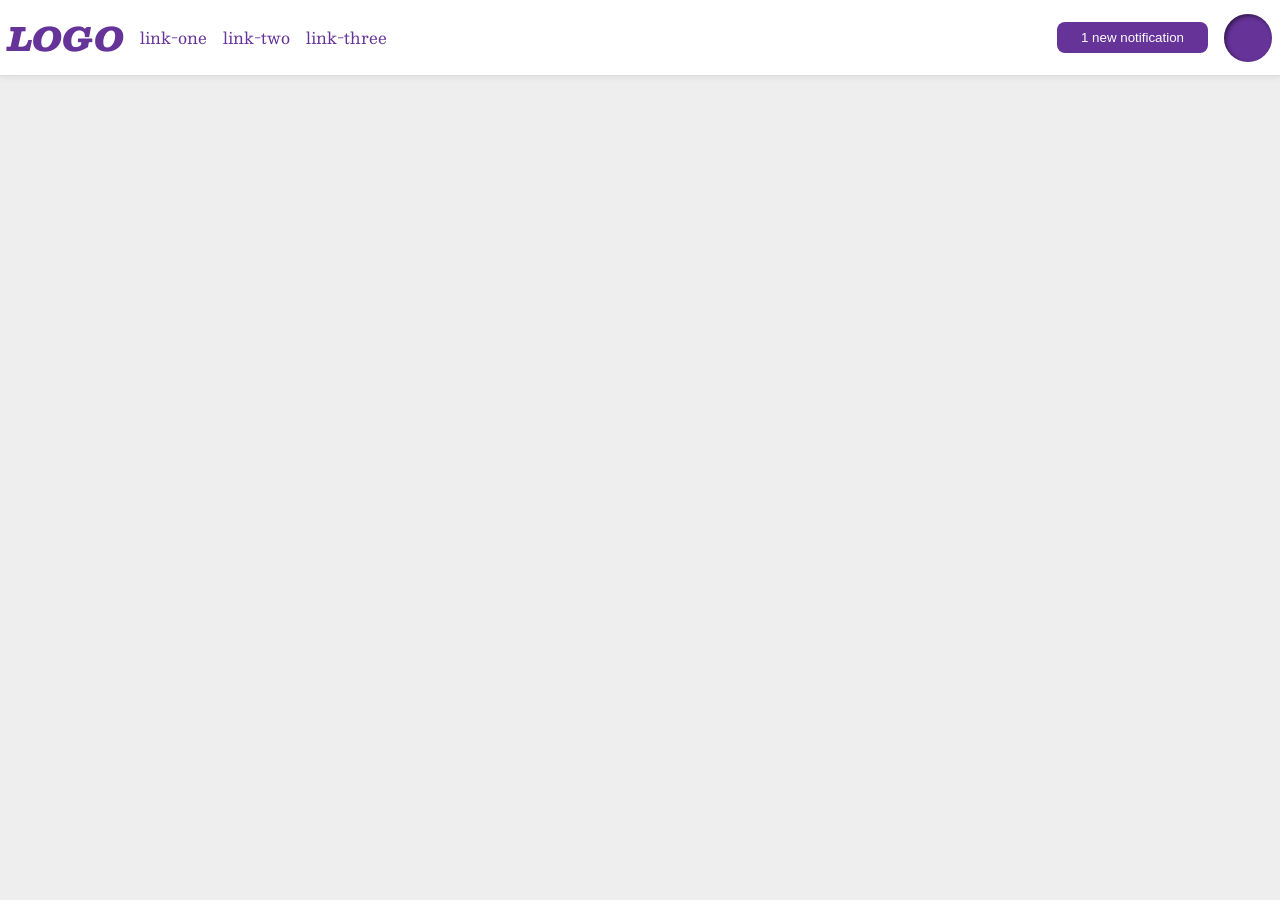
<file: foundations/flex/03-flex-header-2/index.html>
<!DOCTYPE html>
<html lang="en">
  <head>
    <meta charset="UTF-8">
    <meta http-equiv="X-UA-Compatible" content="IE=edge">
    <meta name="viewport" content="width=device-width, initial-scale=1.0">
    <title>Flex Header 2</title>
    <link rel="stylesheet" href="style.css">
  </head>
  <body>
    <div class="header">
      <div class = "left">
        <div class="logo">
          LOGO
        </div>
        <ul class="links">
          <li><a href="https://google.com">link-one</a></li>
          <li><a href="https://google.com">link-two</a></li>
          <li><a href="https://google.com">link-three</a></li>
        </ul>
      </div>
      <div class = "right">
        <button class="notifications">
          1 new notification
        </button>
        <div class="profile-image"></div>
      </div>
    </div>
  </body>
</html>
</file>
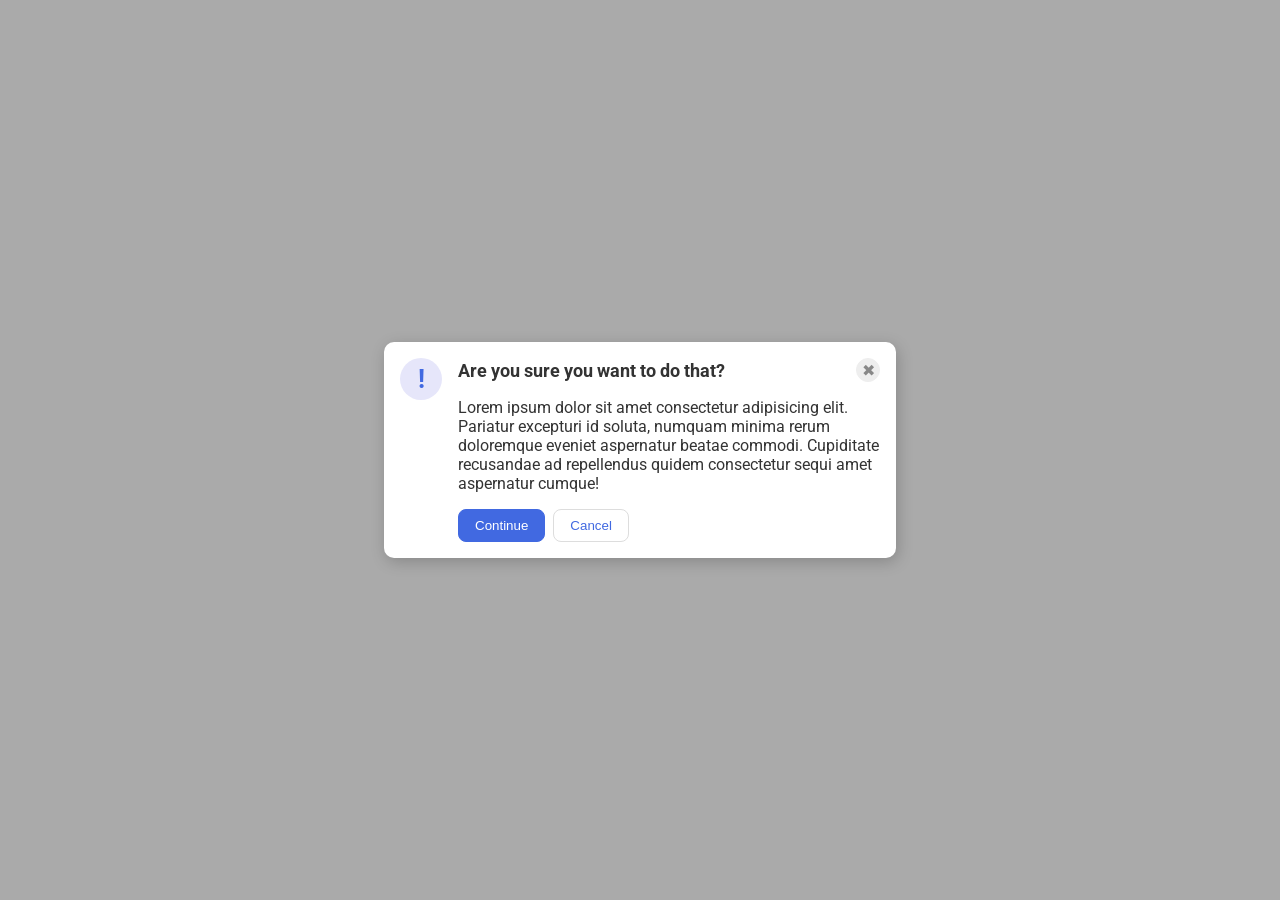
<file: foundations/flex/05-flex-modal/index.html>
<!DOCTYPE html>
<html lang="en">
  <head>
    <meta charset="UTF-8">
    <meta http-equiv="X-UA-Compatible" content="IE=edge">
    <meta name="viewport" content="width=device-width, initial-scale=1.0">
    <link rel="stylesheet" href="style.css">
    <title>Modal</title>
  </head>
  <body>
    <div class="modal">
      <div class="icon">!</div>

      <div class = "info">
        <div class="header"> <strong>Are you sure you want to do that?</strong>
          <button class="close-button">✖</button>
        </div>

        <div class="text">Lorem ipsum dolor sit amet consectetur adipisicing elit. Pariatur excepturi id soluta, numquam minima rerum doloremque eveniet aspernatur beatae commodi. Cupiditate recusandae ad repellendus quidem consectetur sequi amet aspernatur cumque!</div>
        
        <div class = "confirmations">
          <button class="continue">Continue</button>
          <button class="cancel">Cancel</button>
        </div>
      </div>
    </div>
  </body>
</html>
</file>
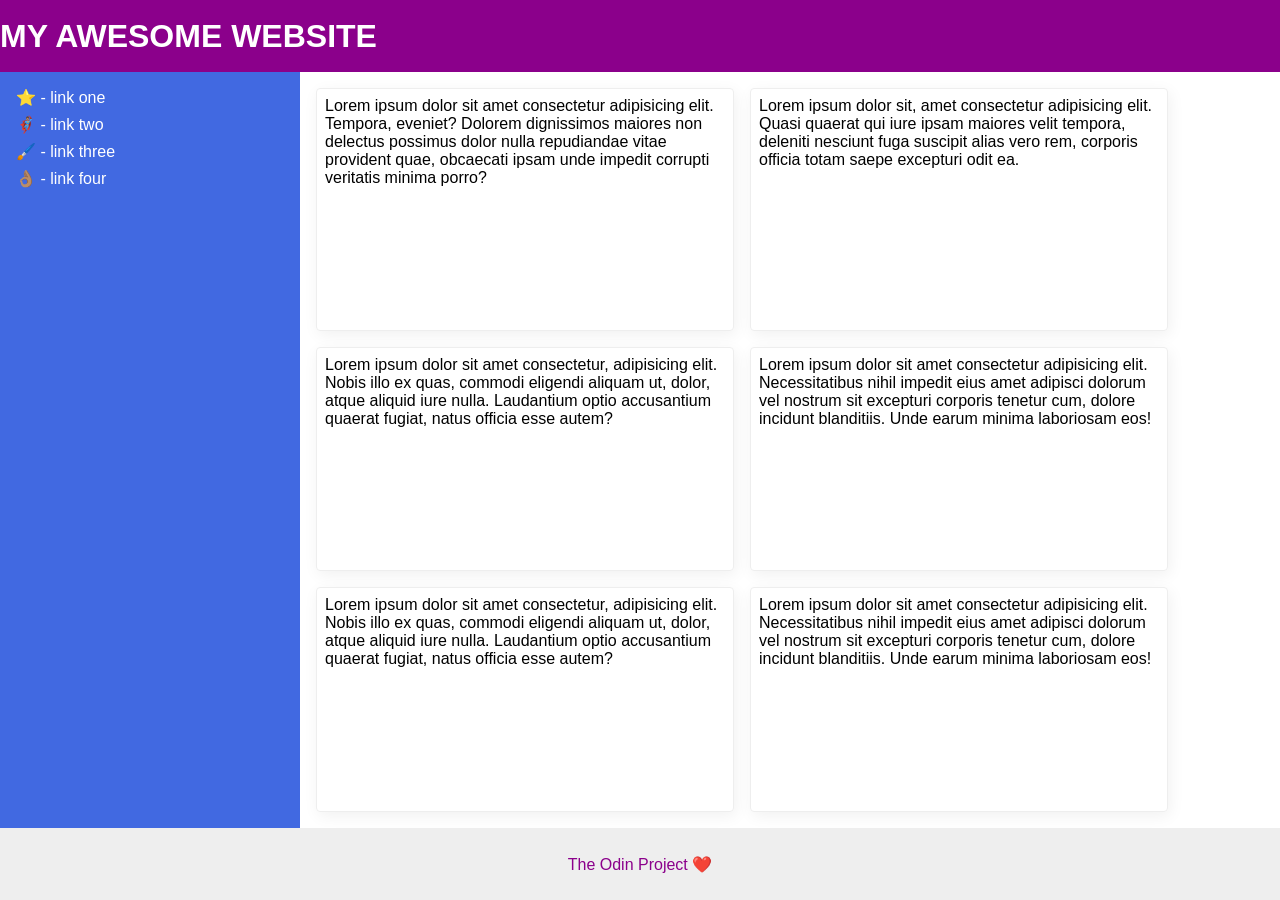
<file: foundations/flex/07-flex-layout-2/index.html>
<!DOCTYPE html>
<html lang="en">
  <head>
    <meta charset="UTF-8">
    <meta http-equiv="X-UA-Compatible" content="IE=edge">
    <meta name="viewport" content="width=device-width, initial-scale=1.0">
    <title>The Holy Grail</title>
    <link rel="stylesheet" href="style.css">
  </head>
  <body>
    <div class="header">
      MY AWESOME WEBSITE
    </div>
    

    <div class = "content">
    <div class="sidebar">
      <ul>
        <li><a href="#">⭐ - link one</a></li>
        <li><a href="#">🦸🏽‍♂️ - link two</a></li>
        <li><a href="#">🖌️ - link three</a></li>
        <li><a href="#">👌🏽 - link four</a></li>
      </ul>
    </div>

    <div class = cards>
    <div class="card">Lorem ipsum dolor sit amet consectetur adipisicing elit. Tempora, eveniet? Dolorem dignissimos maiores non delectus possimus dolor nulla repudiandae vitae provident quae, obcaecati ipsam unde impedit corrupti veritatis minima porro?</div>
    <div class="card">Lorem ipsum dolor sit, amet consectetur adipisicing elit. Quasi quaerat qui iure ipsam maiores velit tempora, deleniti nesciunt fuga suscipit alias vero rem, corporis officia totam saepe excepturi odit ea.</div>
    <div class="card">Lorem ipsum dolor sit amet consectetur, adipisicing elit. Nobis illo ex quas, commodi eligendi aliquam ut, dolor, atque aliquid iure nulla. Laudantium optio accusantium quaerat fugiat, natus officia esse autem?</div>
    <div class="card">Lorem ipsum dolor sit amet consectetur adipisicing elit. Necessitatibus nihil impedit eius amet adipisci dolorum vel nostrum sit excepturi corporis tenetur cum, dolore incidunt blanditiis. Unde earum minima laboriosam eos!</div>
    <div class="card">Lorem ipsum dolor sit amet consectetur, adipisicing elit. Nobis illo ex quas, commodi eligendi aliquam ut, dolor, atque aliquid iure nulla. Laudantium optio accusantium quaerat fugiat, natus officia esse autem?</div>
    <div class="card">Lorem ipsum dolor sit amet consectetur adipisicing elit. Necessitatibus nihil impedit eius amet adipisci dolorum vel nostrum sit excepturi corporis tenetur cum, dolore incidunt blanditiis. Unde earum minima laboriosam eos!</div>
    </div>
    </div>

    <div class="footer">
      The Odin Project ❤️
    </div>
  </body>
</html>
</file>
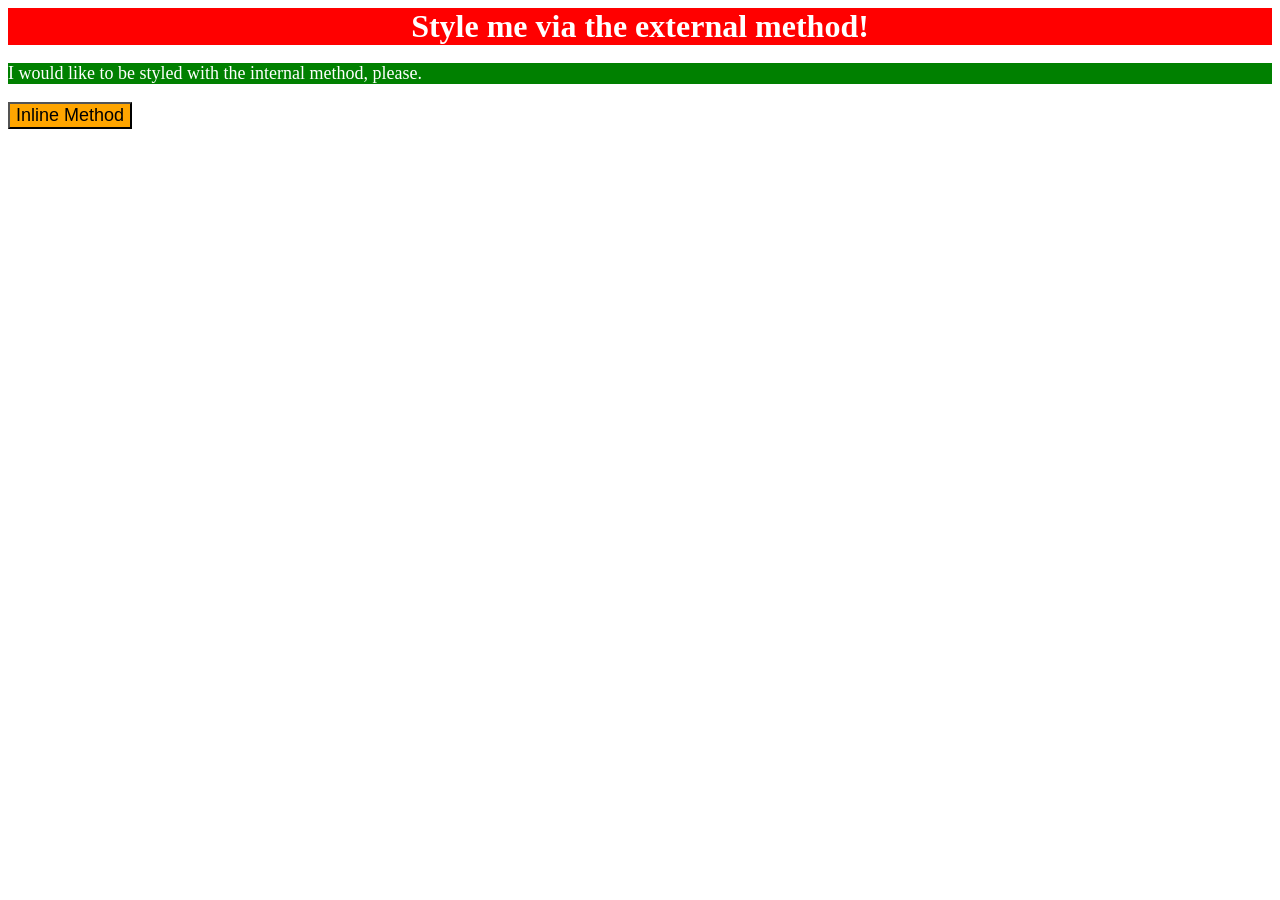
<file: foundations/intro-to-css/01-css-methods/index.html>
<!DOCTYPE html>
<html lang="en">
  <head>
    <meta charset="UTF-8">
    <meta http-equiv="X-UA-Compatible" content="IE=edge">
    <meta name="viewport" content="width=device-width, initial-scale=1.0">

    <link rel="stylesheet" href="external-css.css">
    <style>
      p{
        color: white;
        background-color: green;
        font-size: 18px
      }


    </style>

    <title>Methods for Adding CSS</title>
  </head>
  <body>
    <div>Style me via the external method!</div>
    <p>I would like to be styled with the internal method, please.</p>
    <button style="background-color: orange; font-size: 18px;">Inline Method</button>
  </body>
</html>
</file>
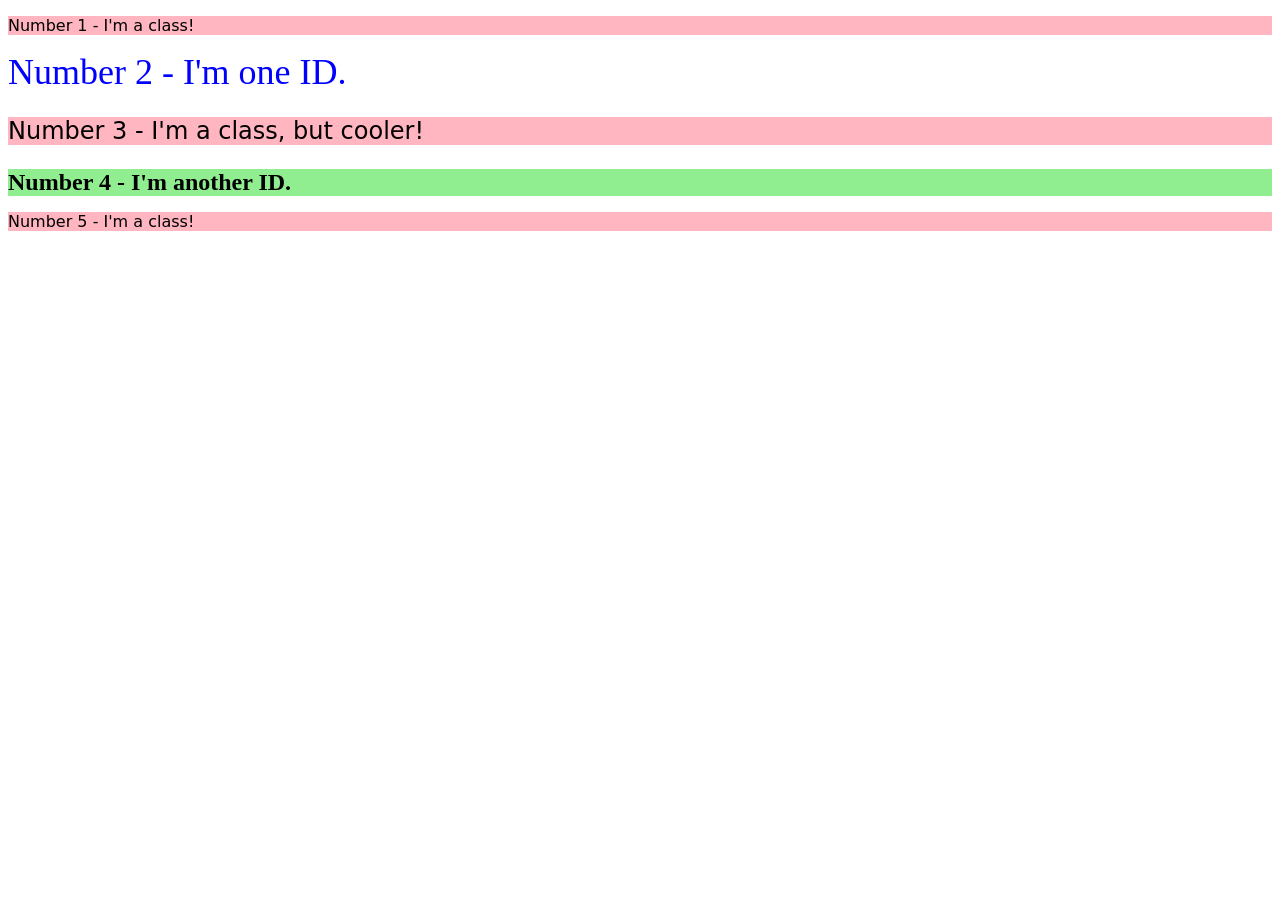
<file: foundations/intro-to-css/02-class-id-selectors/index.html>
<!DOCTYPE html>
<html lang="en">
  <head>
    <meta charset="UTF-8">
    <meta http-equiv="X-UA-Compatible" content="IE=edge">
    <meta name="viewport" content="width=device-width, initial-scale=1.0">
    <title>Class and ID Selectors</title>
    <link rel="stylesheet" href="style.css">
  </head>
  <body>
    <p class="odd">Number 1 - I'm a class!</p>
    <div class="even" id="two">Number 2 - I'm one ID.</div>
    <p class="odd third">Number 3 - I'm a class, but cooler!</p>
    <div class="even" id="four">Number 4 - I'm another ID.</div>
    <p class="odd">Number 5 - I'm a class!</p>
  </body>
</html>
</file>
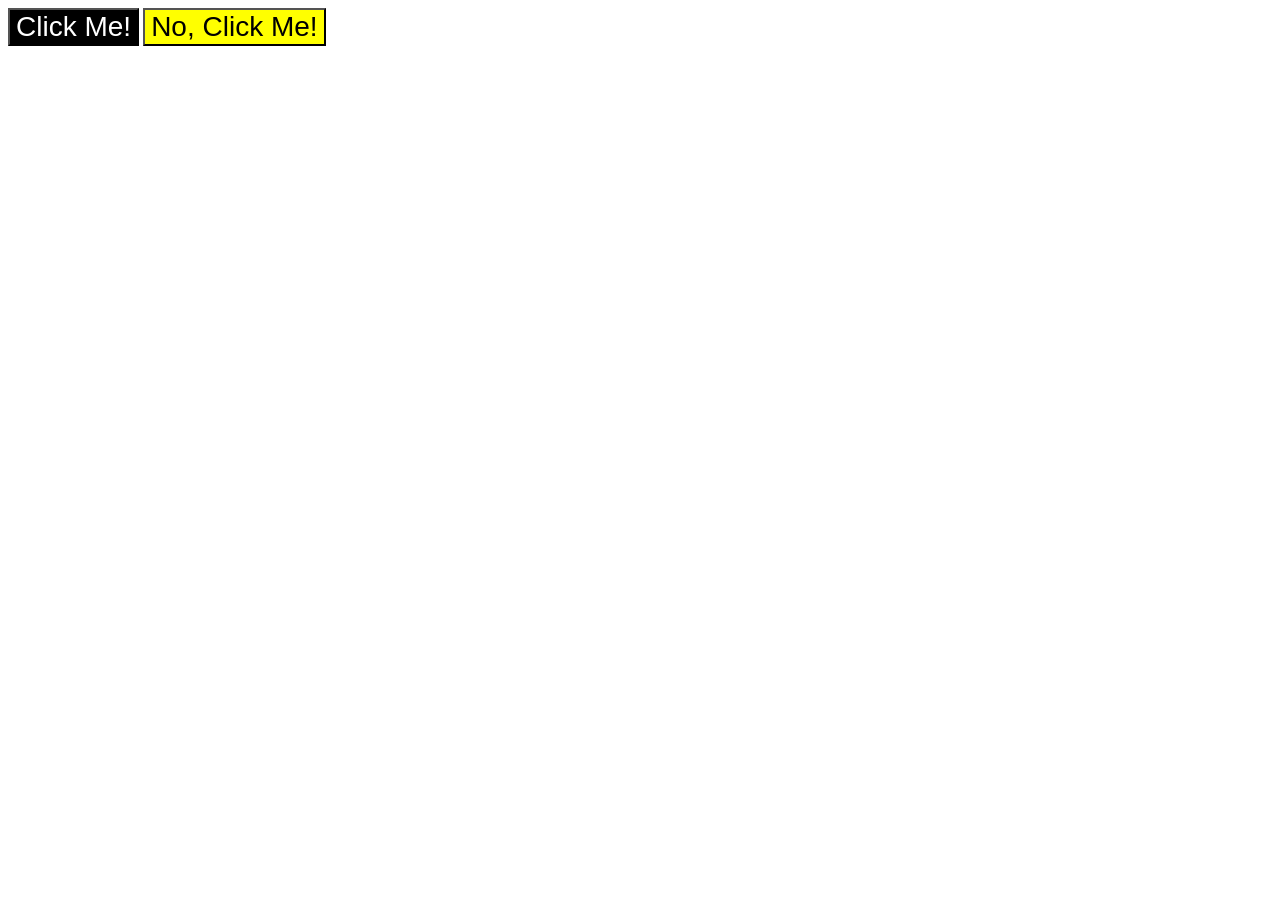
<file: foundations/intro-to-css/03-grouping-selectors/index.html>
<!DOCTYPE html>
<html lang="en">
  <head>
    <meta charset="UTF-8">
    <meta http-equiv="X-UA-Compatible" content="IE=edge">
    <meta name="viewport" content="width=device-width, initial-scale=1.0">
    <title>Grouping Selectors</title>
    <link rel="stylesheet" href="style.css">
  </head>
  <body>
    <button class="button-one">Click Me!</button>
    <button class="button-two">No, Click Me!</button>
  </body>
</html>
</file>
<file: foundations/flex/03-flex-header-2/style.css>
/* this is some magical font-importing.  
you'll learn about it later. */
@import url('https://fonts.googleapis.com/css2?family=Besley:ital,wght@0,400;1,900&display=swap');

body {
  margin: 0;
  background: #eee;
  font-family: Besley, serif;
}

.header {
  background: white;
  border-bottom: 1px solid #ddd;
  box-shadow: 0 0 8px rgba(0,0,0,.1);

  display: flex;
  justify-content: space-between;
  padding:8px
}

.profile-image {
  background: rebeccapurple;
  box-shadow: inset 2px 2px 4px rgba(0,0,0,.5);
  border-radius: 50%;
  width: 48px;
  height: 48px;
}

.logo {
  color: rebeccapurple;
  font-size: 32px;
  font-weight: 900;
  font-style: italic;
}

button {
  border: none;
  border-radius: 8px;
  background: rebeccapurple;
  color: white;
  padding: 8px 24px;
}

a {
  /* this removes the line under our links */
  text-decoration: none;
  color: rebeccapurple;
}

ul {
  list-style-type: none;

  display: flex;
  padding:0;
  gap: 16px
}

.left {
  display: flex;
  gap: 16px;
  align-items: center;
}

.right {
  display: flex;
  gap: 16px;
  align-items: center;
}
</file>
<file: foundations/flex/05-flex-modal/style.css>
@import url('https://fonts.googleapis.com/css2?family=Roboto:wght@400;700&display=swap');

html, body {
  height: 100%;
}

body {
  font-family: Roboto, sans-serif;
  margin: 0;
  background: #aaa;
  color: #333;
  /* I'll give you this one for free lol */
  display: flex;
  align-items: center;
  justify-content: center;
}

.modal {
  background: white;
  width: 480px;
  border-radius: 10px;
  box-shadow: 2px 4px 16px rgba(0,0,0,.2);

  display:flex;
  padding: 16px;
  gap: 16px;
}

.header {
  display: flex;
  justify-content: space-between;
  align-items: center;
  font-size: 18px;
}

.info{
  display:flex;
  flex-direction: column;
  gap: 16px
}

.confirmations{
  display: flex;
  justify-content: flex-start;
  gap: 8px
}

.icon {
  color: royalblue;
  font-size: 26px;
  font-weight: 700;
  background: lavender;
  width: 42px;
  height: 42px;
  border-radius: 50%;

  display: flex;
  align-items: center;
  justify-content: center;
  flex-shrink: 0;
}

.close-button {
  background: #eee;
  border-radius: 50%;
  color: #888;
  font-weight: 400;
  font-size: 16px;
  height: 24px;
  width: 24px;
  display: flex;
  align-items: center;
  justify-content: center;
  border: 1px solid #eee;
  padding: 0;
}

button {
  cursor: pointer;
  padding: 8px 16px;
  border-radius: 8px;
}

button.continue {
  background: royalblue;
  border: 1px solid royalblue;
  color: white;
}

button.cancel {
  background: white;
  border: 1px solid #ddd;
  color: royalblue;
}
</file>
<file: foundations/flex/07-flex-layout-2/style.css>
body {
  font-family: -apple-system, BlinkMacSystemFont, 'Segoe UI', Roboto, Oxygen, Ubuntu, Cantarell, 'Open Sans', 'Helvetica Neue', sans-serif;
  margin: 0;
  min-height: 100vh;
  display: flex;
  flex-direction: column;
  justify-content: space-between;
}

ul{
  list-style: none;
  padding: 0;
  margin: 0;

  display: flex;
  flex-direction: column;
  gap:  8px;
}

a{
  text-decoration: none;
  font-size: 24;
  color: white;
}

.header {
  height: 72px;
  background: darkmagenta;
  color: white;

  font-size: 32px;
  font-weight: 900;

  display: flex;
  align-items: center;
}

.footer {
  height: 72px;
  background: #eee;
  color: darkmagenta;

  display: flex;
  justify-content: center;
  align-items: center;
}

.sidebar {
  min-width: 300px;
  background: royalblue;
  box-sizing: border-box;
  
  padding: 16px;
  display: flex;
}

.card {
  border: 1px solid #eee;
  box-shadow: 2px 4px 16px rgba(0,0,0,.06);
  border-radius: 4px;
  padding: 8px;

  min-width: 400px;

  display: flex;
  flex: 0 
}

.cards{
  display:flex;
  flex-wrap: wrap;
  justify-content: flex-start;
  padding: 16px;
  gap: 16px;
}

.content {
  display: flex;
  flex-grow: 1;
}
</file>
<file: foundations/intro-to-css/01-css-methods/external-css.css>
div{
    color: white;
    background-color: red;
    text-align: center;
    font-size: 32px;
    font-weight: bold;
}
</file>
<file: foundations/intro-to-css/02-class-id-selectors/style.css>
.odd{
    background-color: #ffb6c1;
    font-family: Verdana, "DejaVu Sans", sans-serif;
}
.odd.third{
    font-size: 24px;
}
.even#two{
    color: blue;
    font-size: 36px;
}
.even#four{
    background-color: lightgreen;
    font-size: 24px;
    font-weight: bold;
}
</file>
<file: foundations/intro-to-css/03-grouping-selectors/style.css>
.button-one, .button-two{
    font-size: 28px;
    font-family: Helvetica, "Times New Roman", sans-serif;
}

.button-one{
    background-color: black;
    color: white;
}
.button-two{
    background-color: yellow;
}
</file>
